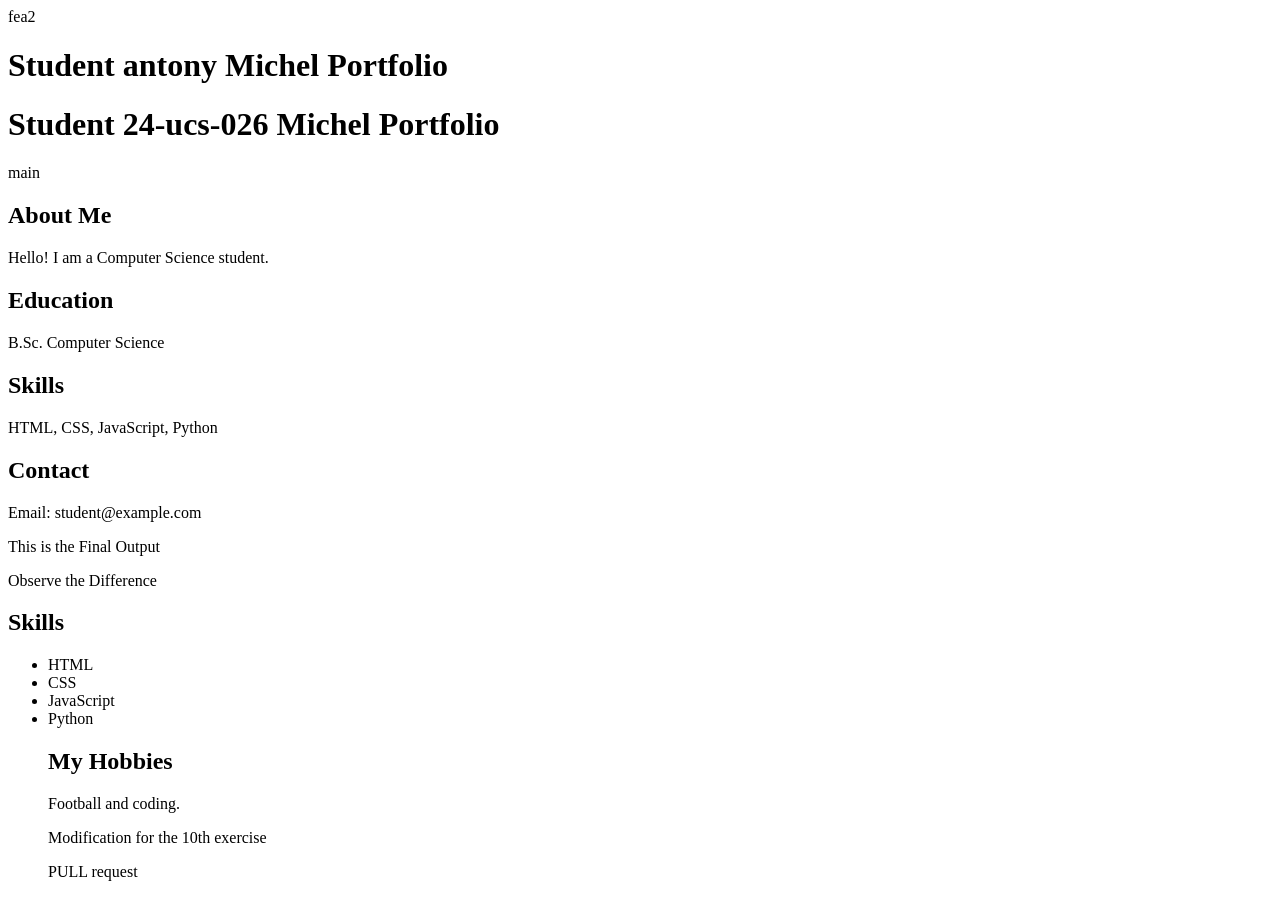
<file: index.html>
<html>
<head>
    <title>Student Portfolio</title>
</head>
<body>
fea2
    <h1>Student antony Michel Portfolio</h1>

    <h1>Student 24-ucs-026  Michel Portfolio</h1>
 main
<h2>About Me</h2>
<p>Hello! I am a Computer Science student.</p>
<h2>Education</h2>
<p>B.Sc. Computer Science</p>
<h2>Skills</h2>
<p>HTML, CSS, JavaScript, Python</p>
<h2>Contact</h2>
<p>Email: student@example.com</p>
    <p>This is the Final Output</p>
    <p>Observe the Difference</p>
    <h2>Skills</h2>
<ul>
    <li>HTML</li>
    <li>CSS</li>
    <li>JavaScript</li>
    <li>Python</li>
    <h2>My Hobbies</h2>
<p>Football and coding.</p>
    <p>Modification for the 10th exercise</p>
    <p>PULL request</p>
</ul>
</body>
</html>
</file>
